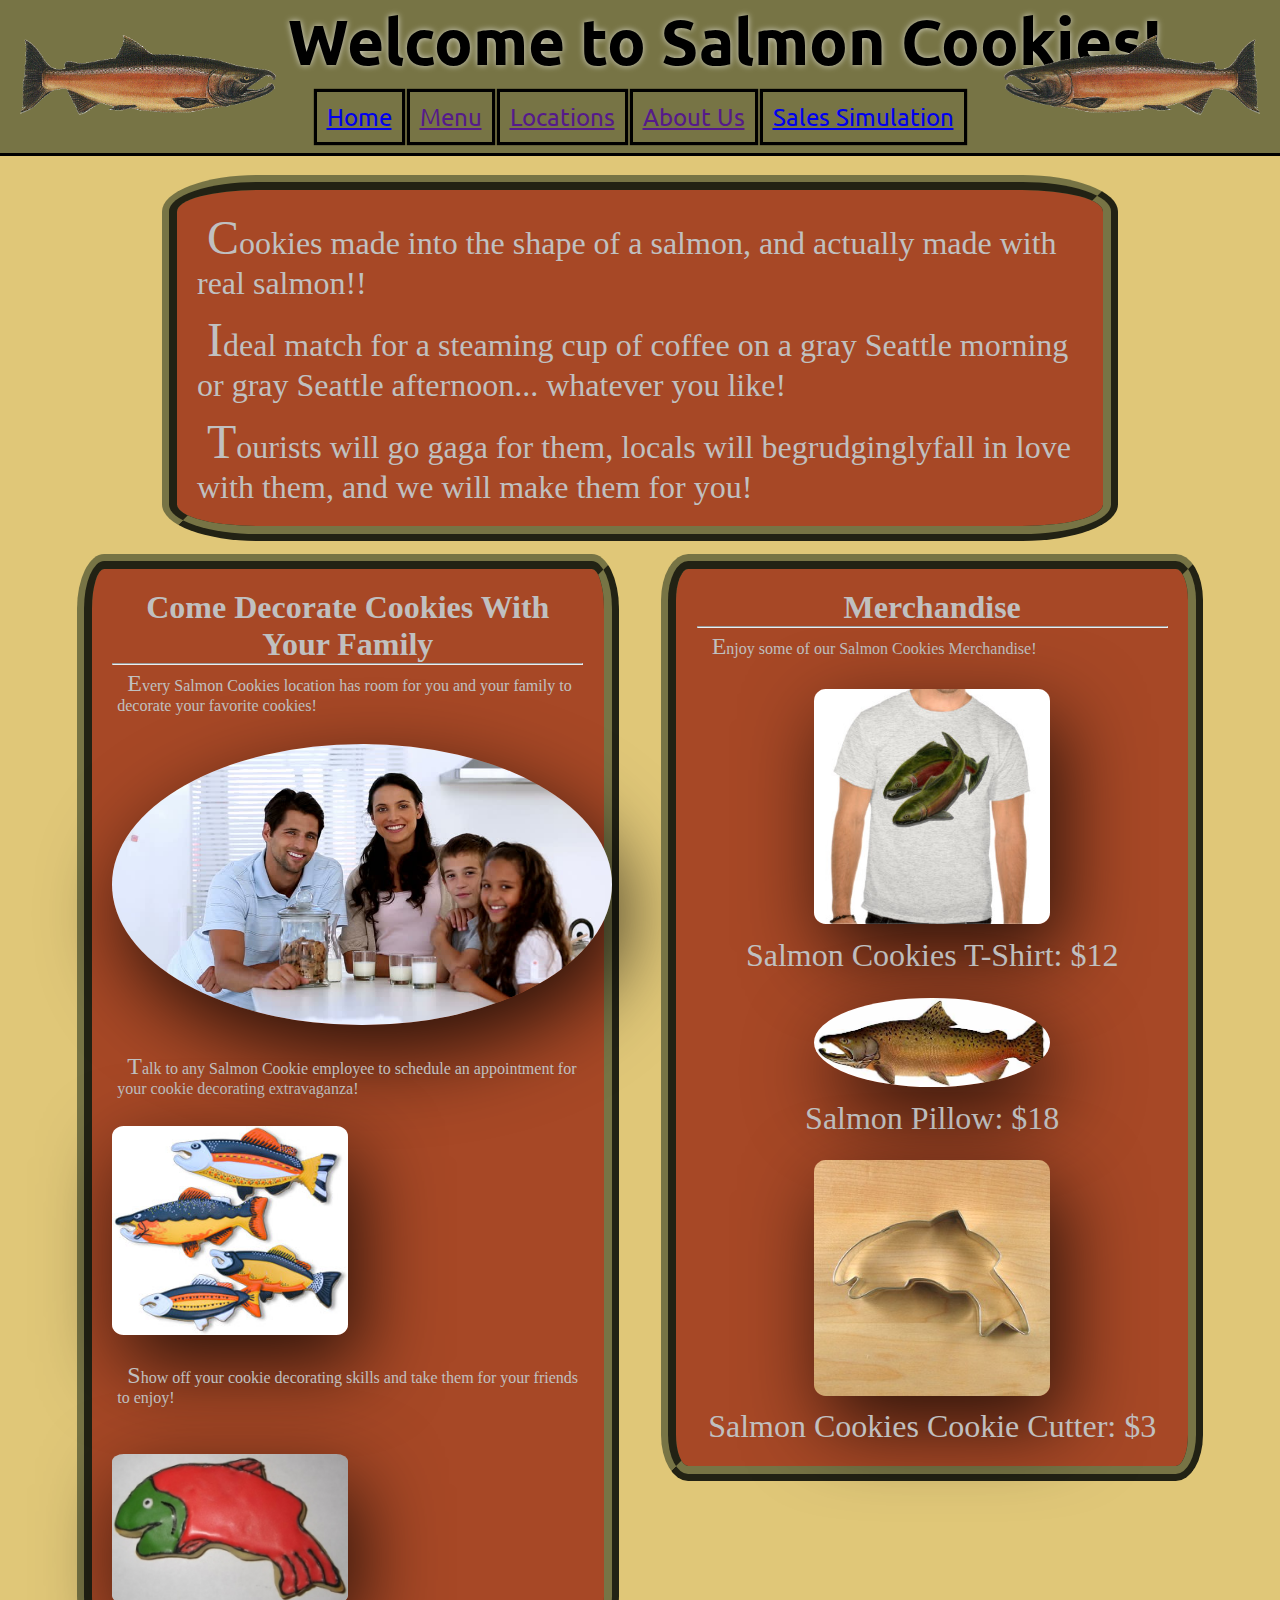
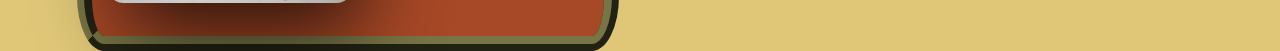
<file: index.html>
<!DOCTYPE html>
<html>
  <head>
    <title>Salmon Cookies</title>
    <link href="style.css" rel="stylesheet">
    <link href="https://fonts.googleapis.com/css?family=Ubuntu" rel="stylesheet">
  </head>
  <body>
    <header>
      <img id ='logoLeft' src = img/salmon.png />
      <div id="heading">
        <h1>Welcome to Salmon Cookies!</h1>
        <nav>
          <li><a href="index.html">Home</a></li>
          <li><a href="">Menu</a></li>
          <li><a href="">Locations</a></li>
          <li><a href="">About Us</a></li>
          <li><a href="sales.html">Sales Simulation</a></li>
        </nav>
      <div>
      <img id ='logoRight' src = img/salmon.png />
    </header>
    <div id="content">
      <section id="intro">
        <p>Cookies made into the shape of a salmon, and actually made with real salmon!!</p>
        <p>Ideal match for a steaming cup of coffee on a gray Seattle morning or gray Seattle afternoon... whatever you like!</p>
        <p>Tourists will go gaga for them, locals will begrudginglyfall in love with them, and we will make them for you!</p>
      </section>
      <div id="afterIntro">
        <section id="decorate">
          <div class="spacer">
            <h1>Come Decorate Cookies With Your Family</h1><hr />
            <p>Every Salmon Cookies location has room for you and your family to decorate your favorite cookies!</p>
            <figure class="dec">
                <img id ="family" src = img/family.jpg />
            </figure>
            <p>Talk to any Salmon Cookie employee to schedule an appointment for your cookie decorating extravaganza!</p>
            <figure class="dec" >
              <img  id ="fish" src = img/fish.jpg />
            </figure>
            <p>Show off your cookie decorating skills and take them for your friends to enjoy!</p><br />
            <figure class="dec" >
              <img id ="frosted" src = img/frosted-cookie.jpg />
            </figure>
          </div>
        </section>
        <section id="merchandise">
          <div class="spacer">
            <h1>Merchandise</h1><hr />
            <p>Enjoy some of our Salmon Cookies Merchandise!</p>
            <figure class="merch">
              <img id ="shirt" src = img/shirt.jpg />
              <figcaption>Salmon Cookies T-Shirt: $12</figcaption>
            </figure>
            <figure class="merch">
              <img id ="chinook" src = img/chinook.jpg />
              <figcaption>Salmon Pillow: $18</figcaption>
            </figure>
            <figure class="merch">
              <img id ="cutter" src = img/cutter.jpeg / />
              <figcaption>Salmon Cookies Cookie Cutter: $3</figcaption>
            </figure>
          </div>
        </section>
      </div>
    </div>
  </body>
</html>
</file>
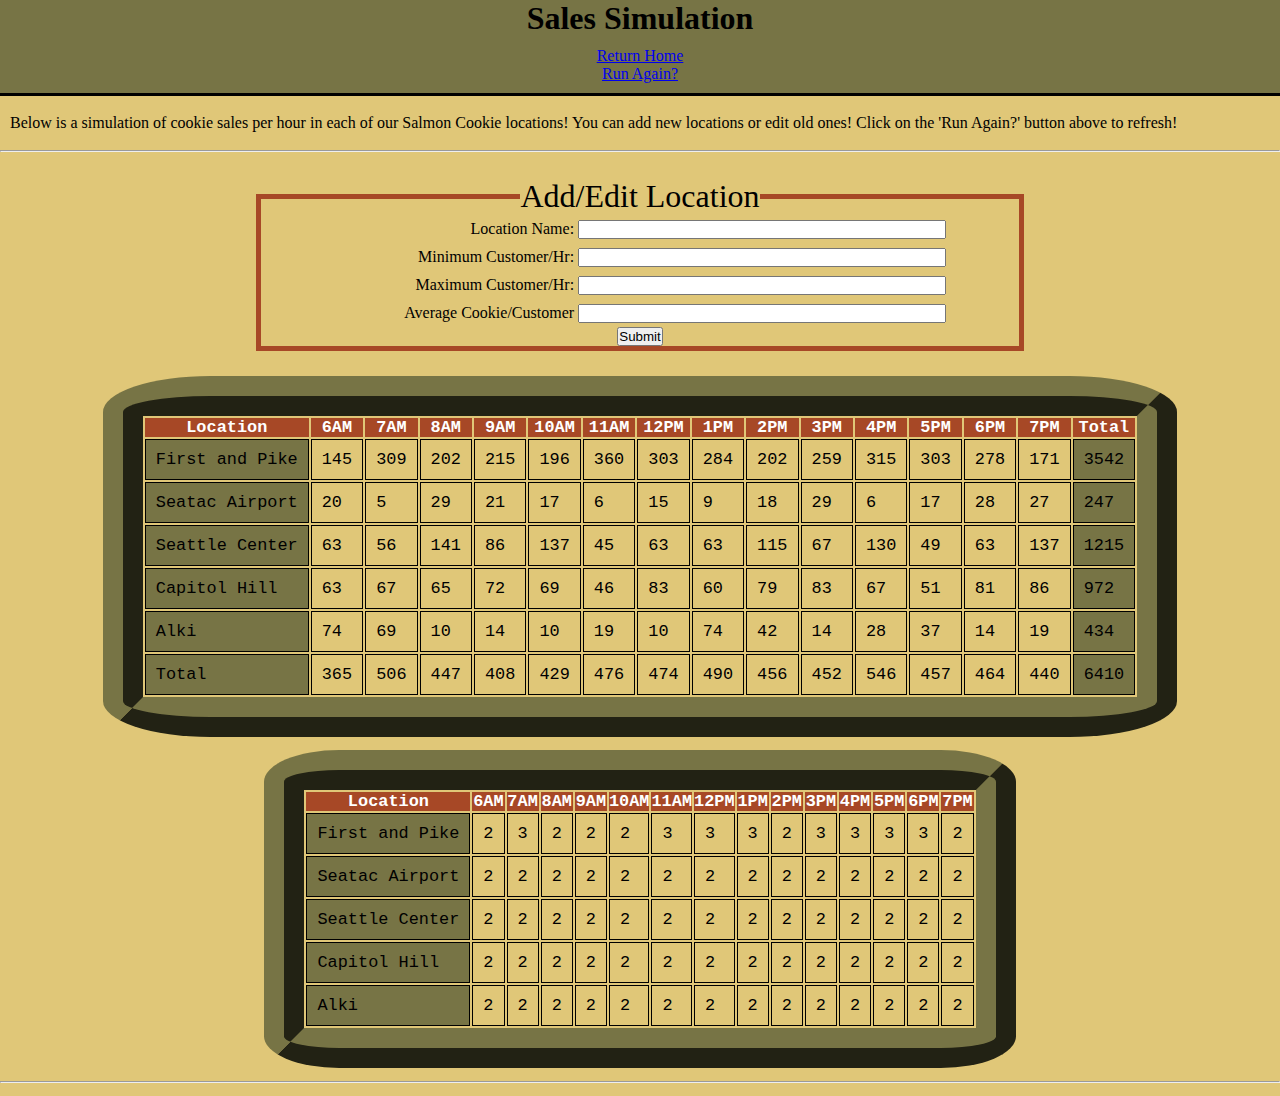
<file: sales.html>
<!DOCTYPE html>
<html>
  <head>
    <title>Sales Simulation</title>
    <link href="salesStyle.css" rel="stylesheet">
  </head>
  <body>
    <header>
      <h1>Sales Simulation</h1>
      <nav>
        <li><a href="index.html">Return Home</a></li>
        <li><a href="sales.html">Run Again?</a></li>
      </nav>
    </header><br/>
    <p id="explain">
      Below is a simulation of cookie sales per hour in each of our Salmon Cookie locations!
      You can add new locations or edit old ones! Click on the 'Run Again?' button above to refresh!
    </p>
    <br/><hr/>
    <form id="addLocationForm">
      <fieldset>
        <legend>Add/Edit Location</legend>
        <label for="newLocation">Location Name:</label>
        <input name="newLocation" type="text"/><br/>
        <label for="minimum">Minimum Customer/Hr: </label>
        <input name="minimum" type="number"/><br/>
        <label for="maximum">Maximum Customer/Hr: </label>
        <input name="maximum" type="number"/><br/>
        <label for="average">Average Cookie/Customer</label>
        <input name="average" type="number" step="any"/><br/>
        <button type="submit">Submit</button>
      </fieldset>
    </form>
    <table id="cookieStoreJS"></table>
    <table id="staffingTable"></table><hr />
    <script src="app.js"></script>
  </body>
</html>
</file>
<file: style.css>
/* Big Picture Stuff */
*{
  margin: 0;
  padding: 0;
}
body{
  background-color: #E0C778;
}
/********************** Header Up Top *****************/
header {
  position: fixed;
  top: 0;
  width: 100%;
  height: auto;
  font-family: 'Ubuntu', sans-serif;
  text-align: center;
  background-color: #777445;
  border-bottom: 3px solid black;
}
header h1{
  font-size: 4em;
  text-shadow: 0px 0px 6px rgba(255,255,255,0.7);
  padding-bottom: 10px;
  white-space: nowrap;
}
header nav{
  font-size: 1.5em;
  text-align: center;
  list-style: none;
  padding-bottom: 10px;
}
header nav li{
  display: inline-block;
  border: 1px solid black;
  background-color: #777445;
  padding: 10px;
  box-shadow: 0px 0px 1px 2px black;
}
#heading{
  width: 55%;
  margin: 0 auto;
}
#logoLeft {
  display: block;
  position: absolute;
  left: 20px;
  top: 35px;
  width: 20%;
  height: auto;
}
#logoRight {
  display: block;
  position: absolute;
  right: 20px;
  top: 35px;
  width: 20%;
  height: auto;
  transform: rotateY(180deg);
}
/********************** Main Content Stuff**************/
#content{
  position: static;
  margin-top: 175px;

}
section{
  background-color: #A74826;
  border: 15px ridge #777445;
  color: silver;
  border-radius: 5%;
}
.spacer{
  margin: 4%;
}
#intro{
  font-size: 2em;
  border-radius: 10%;
  width: 70%;
  margin: 1% auto;
  padding: 15px;
}
/*****************Body Content CSS****************/
body section p{
  padding: 5px;
  text-indent: 10px;
}
body section p::first-letter{
  font-size: 150%;
}
section h1{
  text-align: center;
}
body section img{
  box-shadow: 12px 29px 81px 0px rgba(0,0,0,0.75);
}
#afterIntro{
  position: relative;
  z-index: -1;
}
/*****************Merchandise CSS****************/
#merchandise{
  position: absolute;
  right: 6%;
  width: 40%;
}
.merch{
  margin: 4% auto 2% auto;
  text-align: center;
  font-size: 2em;
}
.merch img {
  margin: 1% auto;
  width: 50%;
  border-radius: 5%;
}
#chinook{
  border-radius: 50%;
}
/*****************Decoration CSS****************/
.dec{
  margin: 4% auto 2% auto;
  font-size: 2em;
}
.dec img{
  margin: 1% auto;
  width: 50%;
  border-radius: 5%;
}
#decorate{
  position: absolute;
  left: 6%;
  width: 40%;
}
#family {
  border-radius: 50%;
  width: 500px;
  height: auto;
}
</file>
<file: salesStyle.css>
*{
  margin: 0;
  padding: 0;
}

body{
  background-color: #E0C778;
}
/************************This is header CSS**********************/
header {
  text-align: center;
  background-color: #777445;
  border-bottom: 3px solid black;
}
header h1{
  padding-bottom: 10px;
}
header nav{
  list-style: none;
  padding-bottom: 10px;
}
/**********************This is main content CSS*******************/
#explain{
  margin-left: 10px;
}
body div{
  width: auto;
}
body div h2{
  background-color: #A74826;
  text-align: center;
  color: white;
}
body div p{
  text-align: center;
  font-weight: bold;
  background-color: #777445;
  color: white;
}
body div ul{
  box-sizing: border-box;
  display: inline-block;
  width: 31%;
  margin: 1%;
  padding-bottom: 0px;
  padding-left: 0;
  border: 2px solid #A74826;
}
body div ul li{
  list-style: none;
  border: 1px solid #A74826;
  padding-left: 2px;
}
body div ul li:hover{
  background-color: #a74826;
  color: white;
}
/********************CSS for the tables****************/
table{
  border-radius: 10%;
  border: 40px ridge #777445;
  font-family: monospace;
  font-size: 1.3em;
  margin: 1% auto;
}
tr:hover {
  background-color: #A74826;
  color: white;
  font-weight: bold;
}
td {
	padding: 10px;
  border: 1px solid black;
  margin: 1% auto;
}
th {
	background-color: #A74826;
	color: white;
}
.locNameTable{
  background-color: #777445;
}
#addLocationForm{
  width: 60%;
  margin: 2% auto;
}
form fieldset input{
  width: 48%;
}
label{
  display: inline-block;
  width: 240px;
  text-align: right;
  margin: 5px 0;
}
fieldset{
  text-align: center;
  border: 5px solid #A74826;
}
legend{
  font-size: 2em;
}
#A74826
#E0C778
#777445
</file>
